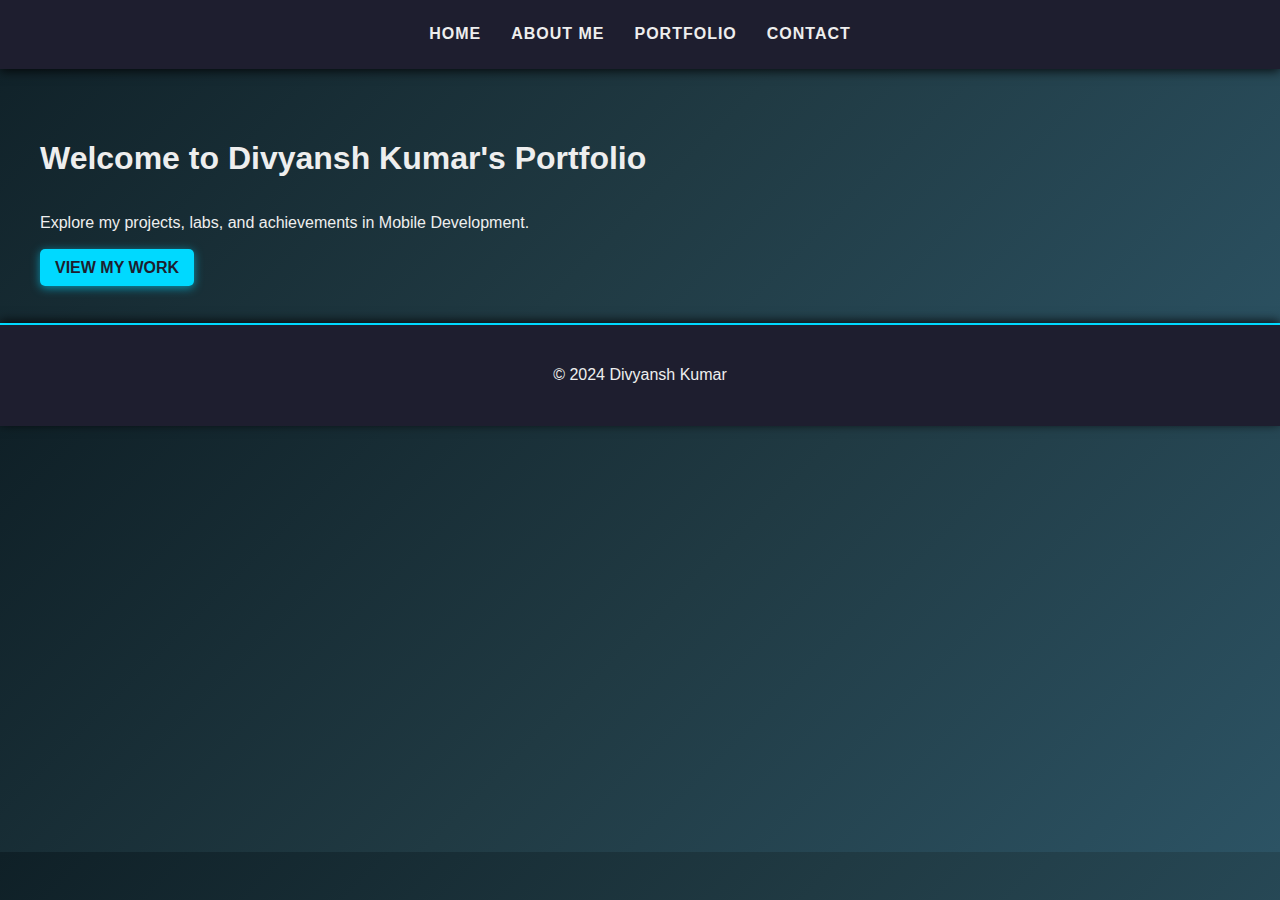
<file: index.html>
<!DOCTYPE html>
<html lang="en">
<head>
    <meta charset="UTF-8">
    <meta name="viewport" content="width=device-width, initial-scale=1.0">
    <title>Divyansh Kumar | Portfolio</title>
    <link rel="stylesheet" href="css/style.css">
</head>
<body>
    <header>
        <nav>
            <ul>
                <li><a href="index.html">Home</a></li>
                <li><a href="about.html">About Me</a></li>
                <li><a href="portfolio.html">Portfolio</a></li>
                <li><a href="contact.html">Contact</a></li>
            </ul>
        </nav>
    </header>
    <main>
        <section class="hero">
            <h1>Welcome to Divyansh Kumar's Portfolio</h1>
            <p>Explore my projects, labs, and achievements in Mobile Development.</p>
            <a href="portfolio.html" class="button">View My Work</a>
        </section>
    </main>
    <footer>
        <p>© 2024 Divyansh Kumar</p>
    </footer>
</body>
</html>
</file>
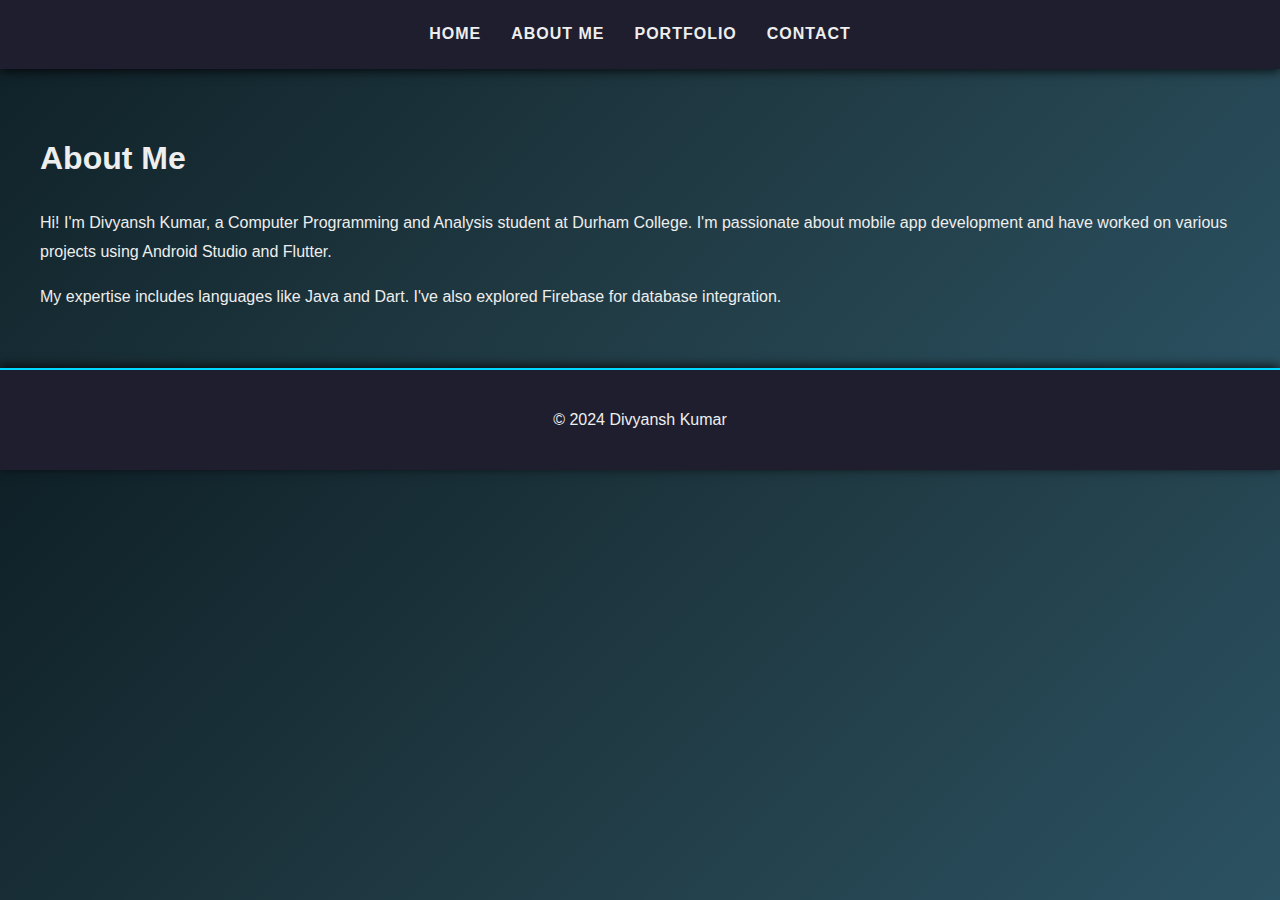
<file: about.html>
<!DOCTYPE html>
<html lang="en">
<head>
    <meta charset="UTF-8">
    <meta name="viewport" content="width=device-width, initial-scale=1.0">
    <title>About Me | Divyansh Kumar</title>
    <link rel="stylesheet" href="css/style.css">
</head>
<body>
    <header>
        <nav>
            <ul>
                <li><a href="index.html">Home</a></li>
                <li><a href="about.html">About Me</a></li>
                <li><a href="portfolio.html">Portfolio</a></li>
                <li><a href="contact.html">Contact</a></li>
            </ul>
        </nav>
    </header>
    <main>
        <section class="about">
            <h1>About Me</h1>
            <p>Hi! I'm Divyansh Kumar, a Computer Programming and Analysis student at Durham College. I'm passionate about mobile app development and have worked on various projects using Android Studio and Flutter.</p>
            <p>My expertise includes languages like Java and Dart. I've also explored Firebase for database integration.</p>
        </section>
    </main>
    <footer>
        <p>© 2024 Divyansh Kumar</p>
    </footer>
</body>
</html>
</file>
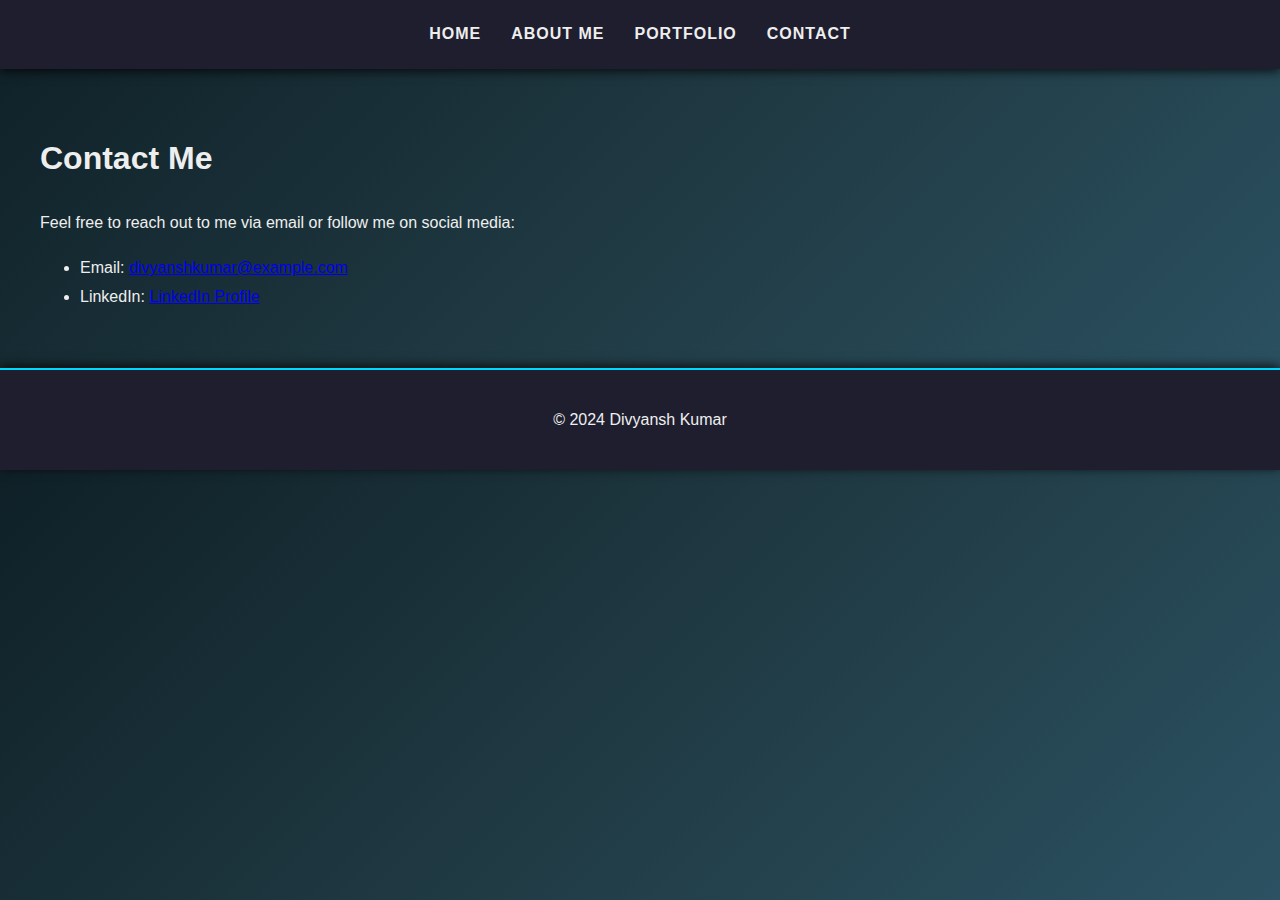
<file: contact.html>
<!DOCTYPE html>
<html lang="en">
<head>
    <meta charset="UTF-8">
    <meta name="viewport" content="width=device-width, initial-scale=1.0">
    <title>Contact | Divyansh Kumar</title>
    <link rel="stylesheet" href="css/style.css">
</head>
<body>
    <header>
        <nav>
            <ul>
                <li><a href="index.html">Home</a></li>
                <li><a href="about.html">About Me</a></li>
                <li><a href="portfolio.html">Portfolio</a></li>
                <li><a href="contact.html">Contact</a></li>
            </ul>
        </nav>
    </header>
    <main>
        <section class="contact">
            <h1>Contact Me</h1>
            <p>Feel free to reach out to me via email or follow me on social media:</p>
            <ul>
                <li>Email: <a href="mailto:divyanshkumar@example.com">divyanshkumar@example.com</a></li>
                <li>LinkedIn: <a href="#">LinkedIn Profile</a></li>
            </ul>
        </section>
    </main>
    <footer>
        <p>© 2024 Divyansh Kumar</p>
    </footer>
</body>
</html>
</file>
<file: css/style.css>
/* General Body Styling */
body {
    font-family: 'Orbitron', sans-serif; /* Use a futuristic font like Orbitron */
    margin: 0;
    padding: 0;
    color: #eee;
    background: linear-gradient(135deg, #0f2027, #203a43, #2c5364);
    line-height: 1.8;
}

/* Header Section */
header {
    background: #1e1e2f;
    color: #eee;
    padding: 20px;
    box-shadow: 0 2px 10px rgba(0, 0, 0, 0.8);
    position: sticky;
    top: 0;
    z-index: 10;
}

nav ul {
    display: flex;
    justify-content: center;
    padding: 0;
    margin: 0;
    list-style: none;
}

nav ul li {
    margin: 0 15px;
}

nav ul li a {
    color: #eee;
    text-decoration: none;
    font-weight: bold;
    text-transform: uppercase;
    letter-spacing: 1px;
    transition: color 0.3s ease;
}

nav ul li a:hover {
    color: #00d9ff;
}

/* Main Section */
main {
    padding: 40px 20px;
    max-width: 1200px;
    margin: 0 auto;
}

/* Hero/Portfolio Section */
.portfolio {
    text-align: center;
    padding: 50px 0;
    color: #eee;
}

.portfolio h1 {
    font-size: 2.5rem;
    text-transform: uppercase;
    color: #00d9ff;
    margin-bottom: 20px;
    text-shadow: 0 0 10px #00d9ff, 0 0 20px #00d9ff;
}

/* Portfolio Items Grid */
.portfolio-item {
    background: #1e1e2f;
    border: 2px solid #00d9ff;
    border-radius: 10px;
    overflow: hidden;
    margin-bottom: 20px;
    box-shadow: 0 4px 20px rgba(0, 0, 0, 0.5);
    transition: transform 0.3s ease, box-shadow 0.3s ease;
}

.portfolio-item img {
    width: 100%;
    height: auto;
    border-bottom: 2px solid #00d9ff;
}

.portfolio-item h2 {
    font-size: 1.8rem;
    margin: 20px 0;
    color: #eee;
}

.portfolio-item p {
    padding: 0 15px;
    color: #ddd;
}

.portfolio-item ul {
    list-style: none;
    padding: 10px 20px;
    color: #ccc;
    text-align: left;
}

.portfolio-item ul li {
    margin: 5px 0;
}

.portfolio-item .button {
    display: inline-block;
    background: #00d9ff;
    color: #1e1e2f;
    text-transform: uppercase;
    font-weight: bold;
    padding: 10px 20px;
    margin: 20px 0;
    border-radius: 5px;
    text-decoration: none;
    box-shadow: 0 2px 10px rgba(0, 217, 255, 0.6);
    transition: background 0.3s ease, color 0.3s ease;
}

.portfolio-item .button:hover {
    background: #1e1e2f;
    color: #00d9ff;
    box-shadow: 0 4px 15px rgba(0, 217, 255, 0.9);
}

.portfolio-item:hover {
    transform: scale(1.05);
    box-shadow: 0 6px 30px rgba(0, 0, 0, 0.8);
}

/* Footer Section */
footer {
    text-align: center;
    padding: 20px;
    background: #1e1e2f;
    color: #eee;
    border-top: 2px solid #00d9ff;
    box-shadow: 0 -2px 10px rgba(0, 0, 0, 0.8);
}

/* Buttons */
.button {
    background: #00d9ff;
    color: #1e1e2f;
    padding: 10px 15px;
    text-transform: uppercase;
    font-weight: bold;
    border-radius: 5px;
    text-decoration: none;
    box-shadow: 0 2px 10px rgba(0, 217, 255, 0.6);
    transition: all 0.3s ease-in-out;
}

.button:hover {
    background: #1e1e2f;
    color: #00d9ff;
    box-shadow: 0 4px 15px rgba(0, 217, 255, 0.9);
}

/* Media Queries */
@media (max-width: 768px) {
    nav ul {
        flex-direction: column;
        align-items: center;
    }

    nav ul li {
        margin: 10px 0;
    }

    .portfolio-item {
        margin-bottom: 40px;
    }
}
</file>
